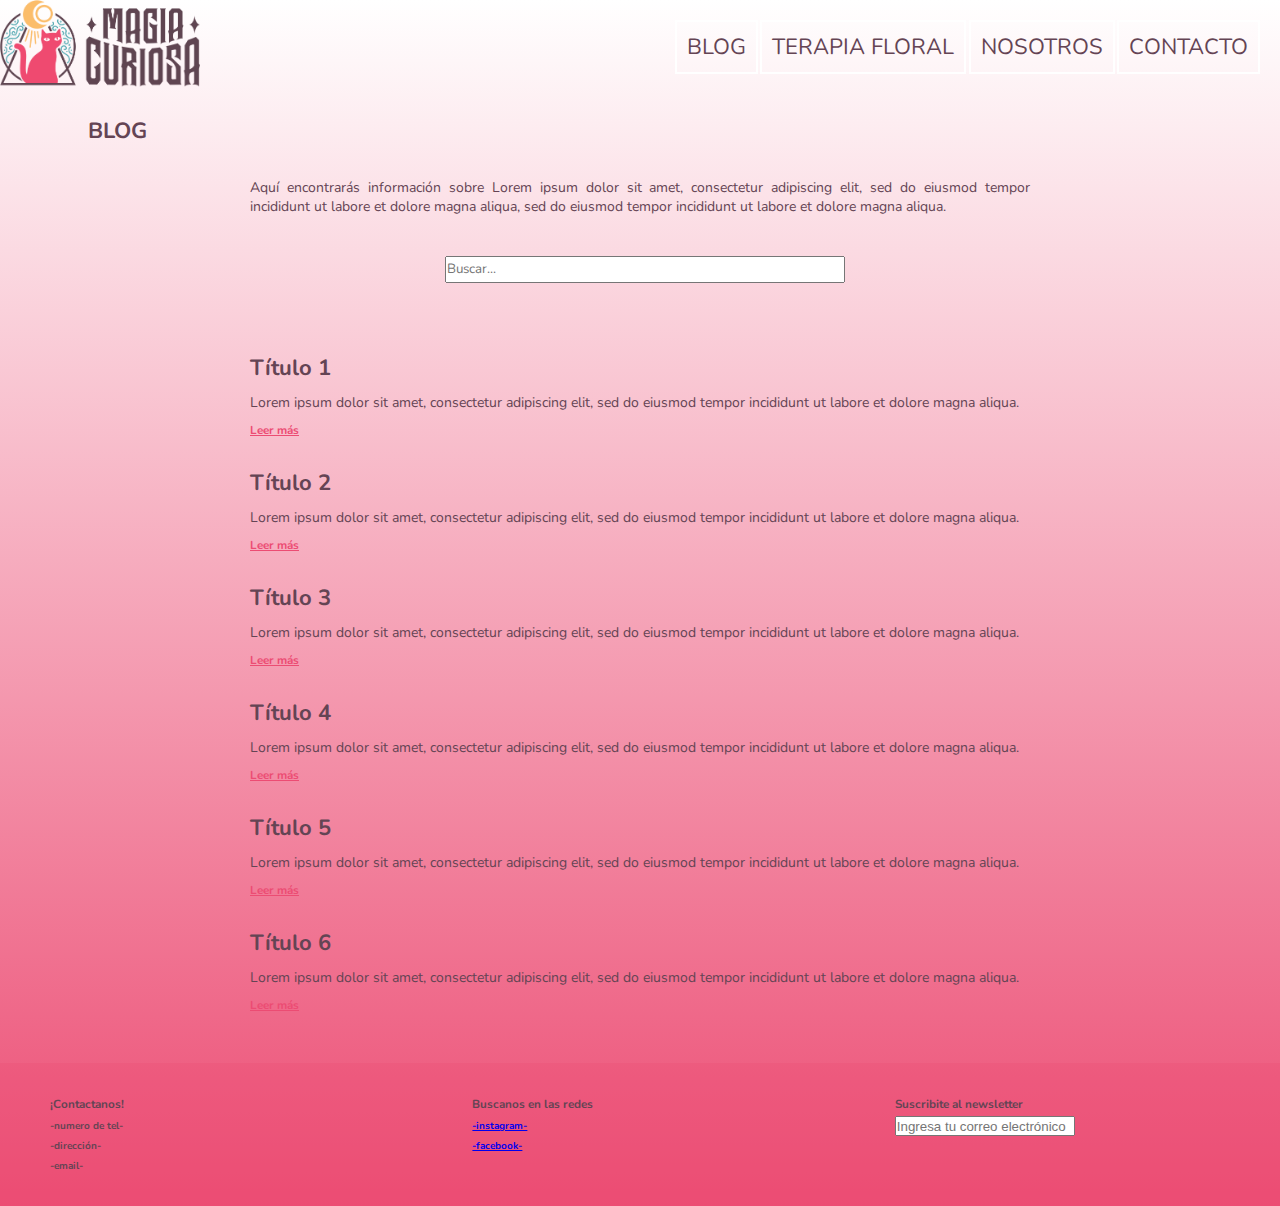
<file: desarrolloweb/views/blog.html>
<!DOCTYPE html>
<html lang="es">
<head>
    <meta charset="UTF-8">
    <meta http-equiv="X-UA-Compatible" content="IE=edge">
    <meta name="viewport" content="width=device-width, initial-scale=1.0">
    <link rel="stylesheet" href="../CSS/estilos.css">
    <link rel="shortcut icon" href="../assets/favicon.ico" type="image/x-icon">
    <link rel="preconnect" href="https://fonts.googleapis.com">
    <link rel="preconnect" href="https://fonts.gstatic.com" crossorigin>
    <link href="https://fonts.googleapis.com/css2?family=Nunito:wght@300&display=swap" rel="stylesheet">
    <title>Blog</title>
</head>

<body>
    <header class="header">
        <div>
            <a href="../index.html"><img src="../assets/logoheader.png" alt="logo" class="header__logo"></a>
        </div>
        <nav class="header__navbar">
                       <ul class="header__navbar--principal">
                <li><a href="blog.html">Blog</a></li>
                <li><a href="terapiafloral.html">Terapia Floral</a></li>
                <li><a href="nosotros.html">Nosotros</a></li>
                <li><a href="contacto.html">Contacto</a></li>
            </ul>
        </nav>
    </header>

    <main >
        <h1 class="main__titulo">BLOG</h1>
        <section class="section__blog">
        <div class="section__blog--div">     
            <p class="section__introduccion">Aquí encontrarás información sobre Lorem ipsum dolor sit amet, consectetur adipiscing elit, sed do eiusmod tempor incididunt ut labore et dolore magna aliqua, sed do eiusmod tempor incididunt ut labore et dolore magna aliqua. </p>   
            <input type="search" placeholder="Buscar..." class="section__buscador">
            
            <div class="section__articulo">
                <h2 class="section__articulo--titulo">Título 1</h2>
                <p class="section__articulo--resumen">Lorem ipsum dolor sit amet, consectetur adipiscing elit, sed do eiusmod tempor incididunt ut labore et dolore magna aliqua. </p>
                <a href="#" class="section__articulo--mas"> <h3> Leer más </h3></a>
            </div>

            <div class="section__articulo">
                <h2 class="section__articulo--titulo">Título 2</h2>
                <p class="section__articulo--resumen">Lorem ipsum dolor sit amet, consectetur adipiscing elit, sed do eiusmod tempor incididunt ut labore et dolore magna aliqua. </p>
                <a href="#" class="section__articulo--mas"> <h3> Leer más </h3></a>
             </div>

            <div class="section__articulo">
                <h2 class="section__articulo--titulo">Título 3</h2>
                <p class="section__articulo--resumen">Lorem ipsum dolor sit amet, consectetur adipiscing elit, sed do eiusmod tempor incididunt ut labore et dolore magna aliqua. </p>
                <a href="#" class="section__articulo--mas"> <h3> Leer más </h3></a>
             </div>

            <div class="section__articulo">
                <h2 class="section__articulo--titulo">Título 4</h2>
                <p class="section__articulo--resumen">Lorem ipsum dolor sit amet, consectetur adipiscing elit, sed do eiusmod tempor incididunt ut labore et dolore magna aliqua. </p>
                <a href="#" class="section__articulo--mas"> <h3> Leer más </h3></a>
            </div>

            <div class="section__articulo">
                <h2 class="section__articulo--titulo">Título 5</h2>
                <p class="section__articulo--resumen">Lorem ipsum dolor sit amet, consectetur adipiscing elit, sed do eiusmod tempor incididunt ut labore et dolore magna aliqua. </p>
                <a href="#" class="section__articulo--mas"> <h3> Leer más </h3></a>
            </div>

            <div class="section__articulo">
                <h2 class="section__articulo--titulo">Título 6</h2>
                <p class="section__articulo--resumen">Lorem ipsum dolor sit amet, consectetur adipiscing elit, sed do eiusmod tempor incididunt ut labore et dolore magna aliqua. </p>
                <a href="#" class="section__articulo--mas"> <h3> Leer más </h3></a>
            </div>
            
            </div>
        </section>
    </main>

     <footer class="footer">
        <div class="footer__contactanos"> 
             <h3>¡Contactanos!</h3>
             <h4>-numero de tel-</h4>
             <h4>-dirección-</h4>
             <h4>-email-</h4>
        </div>

        <div class="footer__social">
            <h3>Buscanos en las redes</h3>
            <a href="#"><h4>-instagram-</h4></a>
            <a href="#"><h4>-facebook-</h4></a>
       </div>

       <div class="footer__newsletter">
             <h3>Suscribite al newsletter</h3>
             <input type="email" name="Email" id="" placeholder="Ingresa tu correo electrónico" class="footer__newsletter--input">   
        </div>
    </footer>
</body>
</html>
</file>
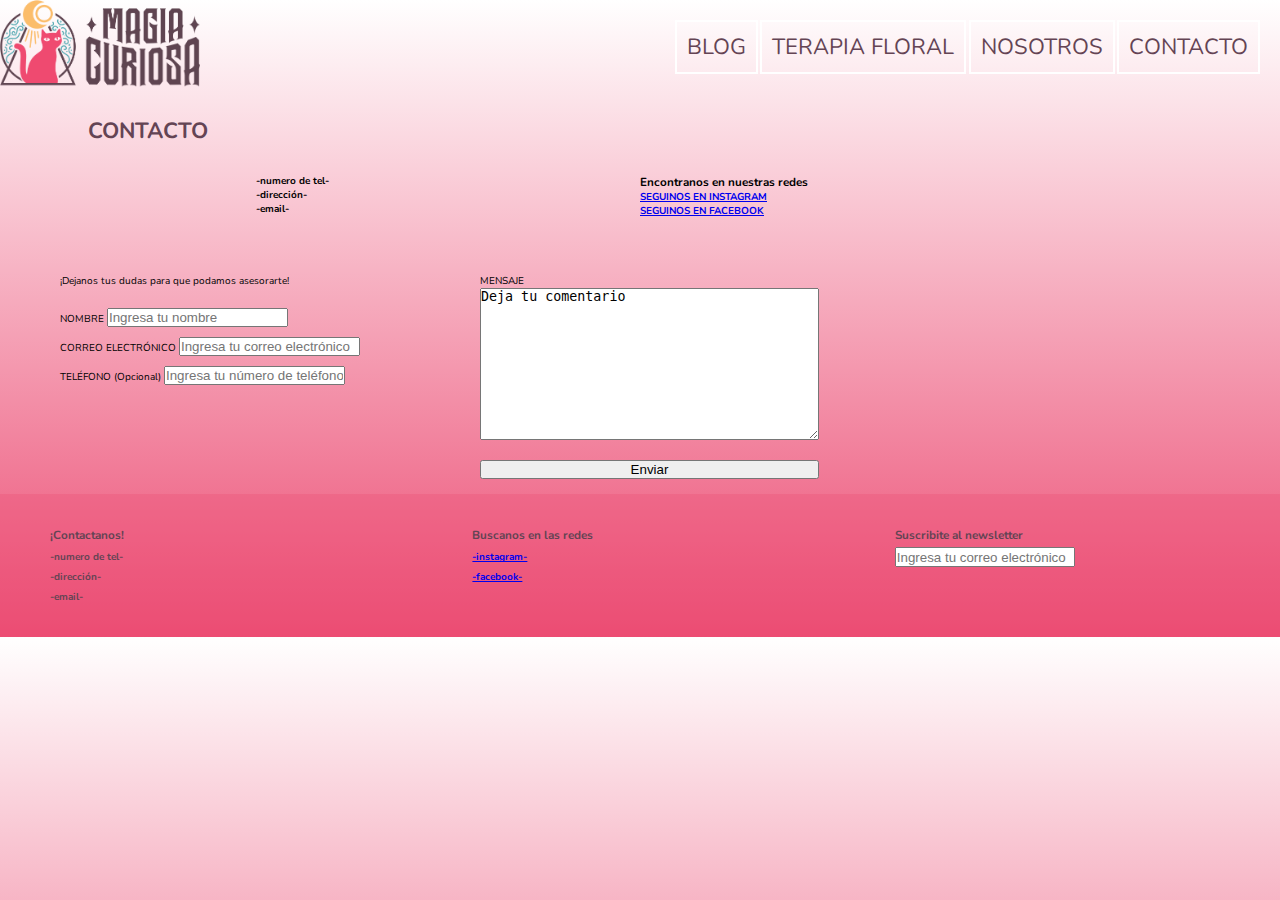
<file: desarrolloweb/views/contacto.html>
<!DOCTYPE html>
<html lang="es">
<head>
    <meta charset="UTF-8">
    <meta http-equiv="X-UA-Compatible" content="IE=edge">
    <meta name="viewport" content="width=device-width, initial-scale=1.0">
    <link rel="stylesheet" href="../CSS/estilos.css">
    <link rel="shortcut icon" href="../assets/favicon.ico" type="image/x-icon">
    <link rel="preconnect" href="https://fonts.googleapis.com">
    <link rel="preconnect" href="https://fonts.gstatic.com" crossorigin>
    <link href="https://fonts.googleapis.com/css2?family=Nunito:wght@300&display=swap" rel="stylesheet">
    <title>Contacto</title>
</head>
<body>
    <header class="header">
        <div>
            <a href="../index.html"><img src="../assets/logoheader.png" alt="logo" class="header__logo"></a>
        </div>
        <nav class="header__navbar">
                       <ul class="header__navbar--principal">
                <li><a href="blog.html">Blog</a></li>
                <li><a href="terapiafloral.html">Terapia Floral</a></li>
                <li><a href="nosotros.html">Nosotros</a></li>
                <li><a href="contacto.html">Contacto</a></li>
            </ul>
        </nav>
    </header>
    <main class="main__contacto">
        <h1 class="main__titulo">CONTACTO</h1>

            <div class="contacto__medios">
                <h4>-numero de tel-</h4>
                <h4>-dirección-</h4>
                <h4>-email-</h4>
            </div>
            <div class="contacto__redes">
                <h3>Encontranos en nuestras redes</h3>
                <a href="#"><h4>SEGUINOS EN INSTAGRAM</h4></a>
                <a href="#"><h4>SEGUINOS EN FACEBOOK</h4></a>
            </div>

            <form action="" class="contacto__formulario">
                <div class="contacto__datos">
                    <label for="Comentario">¡Dejanos tus dudas para que podamos asesorarte!</label>
                    <div class="contacto__datos--nombre">
                        <label for="Nombre">NOMBRE</label>
                         <input type="text" name="Nombre" id="" placeholder="Ingresa tu nombre">
                    </div>
                    <div class="contacto__datos--email">
                        <label for="Email">CORREO ELECTRÓNICO</label>
                        <input type="email" name="Email" id="" placeholder="Ingresa tu correo electrónico"> 
                     </div>
                     <div class="contacto__datos--telefono">
                         <label for="Telefono">TELÉFONO (Opcional)</label>
                         <input type="text" name="Telefono" id="" placeholder="Ingresa tu número de teléfono">
                     </div>
                 </div>
                <div class="contacto__mensaje">
                     <label for="Comentario">MENSAJE</label>
                     <textarea name="Comentario" id="" cols="40" rows="10">Deja tu comentario</textarea>
                     <input type="submit" value="Enviar" class="contacto__mensaje--btn">
                  </div>
    
        </form>
    </main>
    <section></section>
    <footer class="footer">
        <div class="footer__contactanos">
             <h3>¡Contactanos!</h3>
             <h4>-numero de tel-</h4>
             <h4>-dirección-</h4>
             <h4>-email-</h4>
        </div>

        <div class="footer__social">
            <h3>Buscanos en las redes</h3>
            <a href="#"><h4>-instagram-</h4></a>
            <a href="#"><h4>-facebook-</h4></a>
       </div>

       <div class="footer__newsletter">
             <h3>Suscribite al newsletter</h3>
             <input type="email" name="Email" id="" placeholder="Ingresa tu correo electrónico" class="footer__newsletter--input">   
        </div>
    </footer>
</body>
</html>
</file>
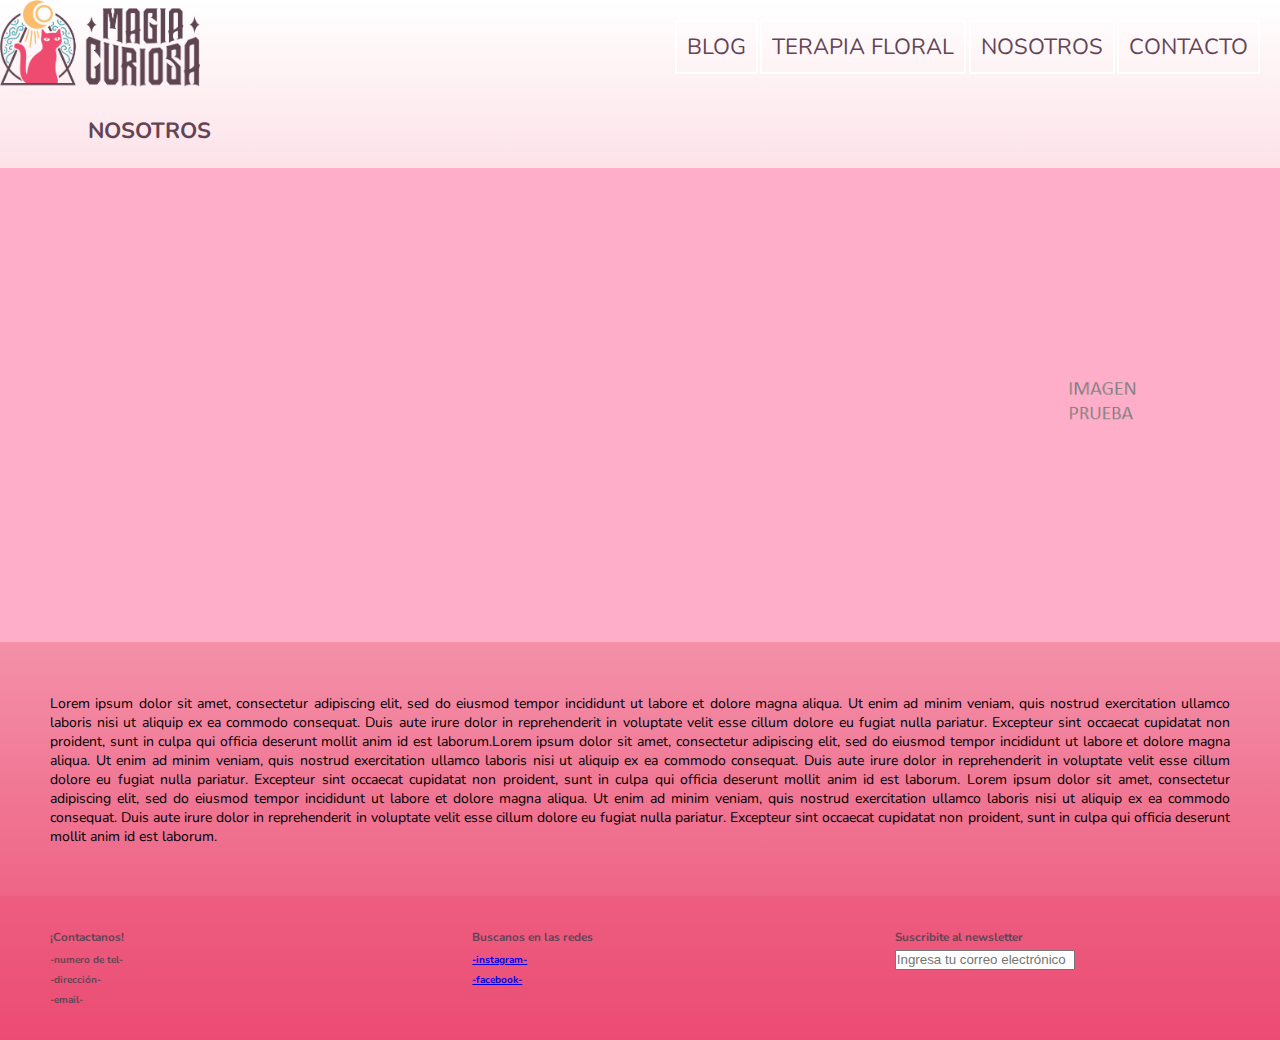
<file: desarrolloweb/views/nosotros.html>
<!DOCTYPE html>
<html lang="es">
<head>
    <meta charset="UTF-8">
    <meta http-equiv="X-UA-Compatible" content="IE=edge">
    <meta name="viewport" content="width=device-width, initial-scale=1.0">
    <link rel="stylesheet" href="../CSS/estilos.css">
    <link rel="shortcut icon" href="../assets/favicon.ico" type="image/x-icon">
    <link rel="preconnect" href="https://fonts.googleapis.com">
    <link rel="preconnect" href="https://fonts.gstatic.com" crossorigin>
    <link href="https://fonts.googleapis.com/css2?family=Nunito:wght@300&display=swap" rel="stylesheet">
    <title>Nosotros</title>
</head>
<body>
    <header class="header">
        <div>
            <a href="../index.html"><img src="../assets/logoheader.png" alt="logo" class="header__logo"></a>
        </div>
        <nav class="header__navbar">
                       <ul class="header__navbar--principal">
                <li><a href="blog.html">Blog</a></li>
                <li><a href="terapiafloral.html">Terapia Floral</a></li>
                <li><a href="nosotros.html">Nosotros</a></li>
                <li><a href="contacto.html">Contacto</a></li>
            </ul>
        </nav>
    </header>
    <main class="main__nosotros">
        <div class="banner">
            <h1 class="main__titulo">NOSOTROS</h1>
            <img src="../assets/fondoprueba.png" alt="Bienvenidos" class="banner__img">
       </div>
       <p class="nosotros__texto">Lorem ipsum dolor sit amet, consectetur adipiscing elit, sed do eiusmod tempor incididunt ut labore et dolore magna aliqua. Ut enim ad minim veniam, quis nostrud exercitation ullamco laboris nisi ut aliquip ex ea commodo consequat. Duis aute irure dolor in reprehenderit in voluptate velit esse cillum dolore eu fugiat nulla pariatur. Excepteur sint occaecat cupidatat non proident, sunt in culpa qui officia deserunt mollit anim id est laborum.Lorem ipsum dolor sit amet, consectetur adipiscing elit, sed do eiusmod tempor incididunt ut labore et dolore magna aliqua. Ut enim ad minim veniam, quis nostrud exercitation ullamco laboris nisi ut aliquip ex ea commodo consequat. Duis aute irure dolor in reprehenderit in voluptate velit esse cillum dolore eu fugiat nulla pariatur. Excepteur sint occaecat cupidatat non proident, sunt in culpa qui officia deserunt mollit anim id est laborum.
        Lorem ipsum dolor sit amet, consectetur adipiscing elit, sed do eiusmod tempor incididunt ut labore et dolore magna aliqua. Ut enim ad minim veniam, quis nostrud exercitation ullamco laboris nisi ut aliquip ex ea commodo consequat. Duis aute irure dolor in reprehenderit in voluptate velit esse cillum dolore eu fugiat nulla pariatur. Excepteur sint occaecat cupidatat non proident, sunt in culpa qui officia deserunt mollit anim id est laborum.
       </p>
          
    </main>

    <footer class="footer">
        <div class="footer__contactanos">
             <h3>¡Contactanos!</h3>
             <h4>-numero de tel-</h4>
             <h4>-dirección-</h4>
             <h4>-email-</h4>
        </div>

        <div class="footer__social">
            <h3>Buscanos en las redes</h3>
            <a href="#"><h4>-instagram-</h4></a>
            <a href="#"><h4>-facebook-</h4></a>
       </div>

       <div class="footer__newsletter">
             <h3>Suscribite al newsletter</h3>
             <input type="email" name="Email" id="" placeholder="Ingresa tu correo electrónico" class="footer__newsletter--input">   
        </div>
    </footer>
</body>
</html>
</file>
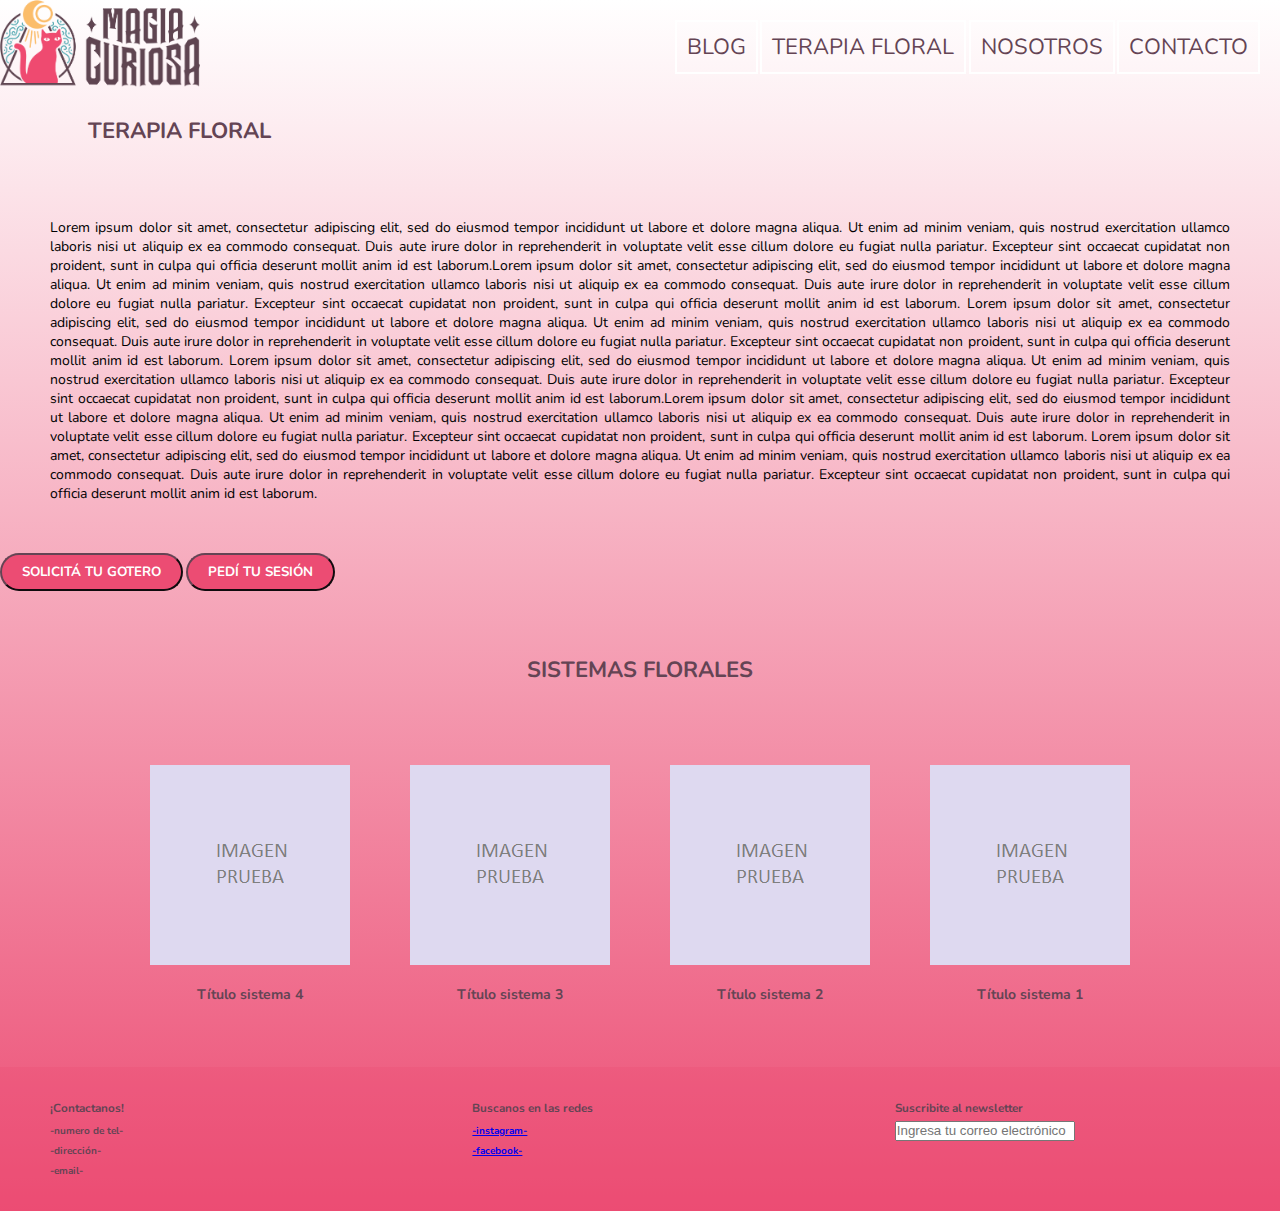
<file: desarrolloweb/views/terapiafloral.html>
<!DOCTYPE html>
<html lang="es">
<head>
    <meta charset="UTF-8">
    <meta http-equiv="X-UA-Compatible" content="IE=edge">
    <meta name="viewport" content="width=device-width, initial-scale=1.0">
    <link rel="stylesheet" href="../CSS/estilos.css">
    <link rel="shortcut icon" href="../assets/favicon.ico" type="image/x-icon">
    <link rel="preconnect" href="https://fonts.googleapis.com">
    <link rel="preconnect" href="https://fonts.gstatic.com" crossorigin>
    <link href="https://fonts.googleapis.com/css2?family=Nunito:wght@300&display=swap" rel="stylesheet">
    <title>Terapia Floral</title>
</head>
<body>
    <header class="header">
        <div>
            <a href="../index.html"><img src="../assets/logoheader.png" alt="logo" class="header__logo"></a>
        </div>
        <nav class="header__navbar">
                       <ul class="header__navbar--principal">
                <li><a href="blog.html">Blog</a></li>
                <li><a href="terapiafloral.html">Terapia Floral</a></li>
                <li><a href="nosotros.html">Nosotros</a></li>
                <li><a href="contacto.html">Contacto</a></li>
            </ul>
        </nav>
    </header>
    <main class="main__terapia">
        <h1 class="main__titulo">TERAPIA FLORAL</h1>
        <p class="terapia__texto">Lorem ipsum dolor sit amet, consectetur adipiscing elit, sed do eiusmod tempor incididunt ut labore et dolore magna aliqua. Ut enim ad minim veniam, quis nostrud exercitation ullamco laboris nisi ut aliquip ex ea commodo consequat. Duis aute irure dolor in reprehenderit in voluptate velit esse cillum dolore eu fugiat nulla pariatur. Excepteur sint occaecat cupidatat non proident, sunt in culpa qui officia deserunt mollit anim id est laborum.Lorem ipsum dolor sit amet, consectetur adipiscing elit, sed do eiusmod tempor incididunt ut labore et dolore magna aliqua. Ut enim ad minim veniam, quis nostrud exercitation ullamco laboris nisi ut aliquip ex ea commodo consequat. Duis aute irure dolor in reprehenderit in voluptate velit esse cillum dolore eu fugiat nulla pariatur. Excepteur sint occaecat cupidatat non proident, sunt in culpa qui officia deserunt mollit anim id est laborum.
            Lorem ipsum dolor sit amet, consectetur adipiscing elit, sed do eiusmod tempor incididunt ut labore et dolore magna aliqua. Ut enim ad minim veniam, quis nostrud exercitation ullamco laboris nisi ut aliquip ex ea commodo consequat. Duis aute irure dolor in reprehenderit in voluptate velit esse cillum dolore eu fugiat nulla pariatur. Excepteur sint occaecat cupidatat non proident, sunt in culpa qui officia deserunt mollit anim id est laborum.
            Lorem ipsum dolor sit amet, consectetur adipiscing elit, sed do eiusmod tempor incididunt ut labore et dolore magna aliqua. Ut enim ad minim veniam, quis nostrud exercitation ullamco laboris nisi ut aliquip ex ea commodo consequat. Duis aute irure dolor in reprehenderit in voluptate velit esse cillum dolore eu fugiat nulla pariatur. Excepteur sint occaecat cupidatat non proident, sunt in culpa qui officia deserunt mollit anim id est laborum.Lorem ipsum dolor sit amet, consectetur adipiscing elit, sed do eiusmod tempor incididunt ut labore et dolore magna aliqua. Ut enim ad minim veniam, quis nostrud exercitation ullamco laboris nisi ut aliquip ex ea commodo consequat. Duis aute irure dolor in reprehenderit in voluptate velit esse cillum dolore eu fugiat nulla pariatur. Excepteur sint occaecat cupidatat non proident, sunt in culpa qui officia deserunt mollit anim id est laborum.
            Lorem ipsum dolor sit amet, consectetur adipiscing elit, sed do eiusmod tempor incididunt ut labore et dolore magna aliqua. Ut enim ad minim veniam, quis nostrud exercitation ullamco laboris nisi ut aliquip ex ea commodo consequat. Duis aute irure dolor in reprehenderit in voluptate velit esse cillum dolore eu fugiat nulla pariatur. Excepteur sint occaecat cupidatat non proident, sunt in culpa qui officia deserunt mollit anim id est laborum.
        </p>
        <input type="submit" value="SOLICITÁ TU GOTERO" class="terapia__gotero--btn">
        <input type="submit" value="PEDÍ TU SESIÓN" class="terapia__sesion--btn">

        <section class="section__sistemas">
            <h2  class="sistemas__titulo">SISTEMAS FLORALES</h2>
                <div class="sistemas__articulo">
                   <img src="../assets/blogdestacadosprueba.png" alt="Sistema 1" class="sistemas__img--1">
                   <a href="#"class="sistemas__subtitulo">Título sistema 1</a>
               </div>
               <div class="sistemas__articulo">
                   <img src="../assets/blogdestacadosprueba.png" alt="Sistema 2" class="sistemas__img--2">
                   <a href="#"class="sistemas__subtitulo">Título sistema 2</a>
               </div>
               <div class="sistemas__articulo">
                   <img src="../assets/blogdestacadosprueba.png" alt="Sistema 3" class="sistemas__img--3">
                   <a href="#"class="sistemas__subtitulo">Título sistema 3</a>
               </div>
               <div class="sistemas__articulo">
                   <img src="../assets/blogdestacadosprueba.png" alt="Sistema 4" class="sistemas__img--4">
                   <a href="#"class="sistemas__subtitulo">Título sistema 4</a>
               </div>
       </section>

    </main>


    <footer class="footer">
        <div class="footer__contactanos">
             <h3>¡Contactanos!</h3>
             <h4>-numero de tel-</h4>
             <h4>-dirección-</h4>
             <h4>-email-</h4>
        </div>

        <div class="footer__social">
            <h3>Buscanos en las redes</h3>
            <a href="#"><h4>-instagram-</h4></a>
            <a href="#"><h4>-facebook-</h4></a>
       </div>

       <div class="footer__newsletter">
             <h3>Suscribite al newsletter</h3>
             <input type="email" name="Email" id="" placeholder="Ingresa tu correo electrónico" class="footer__newsletter--input">   
        </div>
    </footer>
</body>
</html>
</file>
<file: desarrolloweb/CSS/estilos.css>
/* -------NORMALIZE------- */

:root{
    /* Colors */
    --primary: #FFFFFF;
    --secondary: #ec4c73;
    --text-color: #644454;

    /* Spacings */
    --spacing-large: 6rem;
    --spacing-medium: 2.4rem;
    --spacing-small: 2rem;
    --spacing-xsmal: 1rem;

    /* Font family */
    --font-principal: 'Nunito', sans-serif;

    /* Font sizes */
    --text-large: 5.2em;
    --text-medium: 2.2em;
    --text-base: 1.6em;
    --text-small:1.4em;
    --text-xsmall:1em;
    --text-xxsmall:0.8em;

}

*::after,
*::before,
*{
    margin: 0;
    padding: 0;
    box-sizing: border-box;
}

html {
    font-size: 62.5%;
}

/* -------IMG-------- */
img{
    width: 100%;
}
/*-------------------------HEADER---------------------------*/

.header{
    display: flex;
    justify-content: space-between;
}
.header__logo{
    max-width:200px;
}

.header__navbar{
    list-style-type: none;
    text-align: right;
    padding: var(--spacing-small);
}

.header__navbar--principal li {
    display: inline-block;
    padding: var(--spacing-xsmal);
    border:2px solid #FFFFFF;
    transition: all 1s;
    }

    .header__navbar--principal li:hover {
        border-color: var(--secondary);
    
        }
    
.header__navbar--principal a {
    text-decoration: none;
    text-transform: uppercase;
    color: #644454;
    padding:var(--spacing-small) 0;
    font-size: var(--text-medium);
    font-family: var(--font-principal)
        
    }

/* ------------------------MAIN------------------------- */
/*--------BANNER--------*/

.banner{
    position: relative;
    display: inline-block;
    text-align: left;
}



    @keyframes bienvenida {
        0%   {color: #a10c32;}
        15%  {color: #644454;}
        30%  {color: #a10c32;}
        45%  {color: #ec4c73;}
        60% {color: #ff94af;}
        75%  {color: #ff84a3;}
        90%  {color: #ec4c73;}
        100%   {color: #a10c32;}
      }
      
      .banner__bienvenida {
        font-size: var(--text-large);
        color:var(--secondary);
        position: absolute;
        left: 5%;
        top: 15%;
        font-family: var(--font-principal);
        animation-name: bienvenida;
        animation-iteration-count: infinite;
        animation-duration: 3s;
          }

.banner__descripcion {
    position: absolute;
    left: 5%;
    top: 40%;
    width: 50%;
    color: var(--text-color);
    font-family: var(--font-principal);
    font-size: var(--text-small);
    text-align: justify;
}

.banner__btn{
    position: absolute;
    left: 20%;
    top: 70%;
    padding: 0.8rem 2rem 0.8rem 2rem;
    border-radius: 20px;
    border-color: var(--text-color);
    color: var(--text-color);
    background-color:var(--primary);
    font-family: var(--font-principal);
    font-weight: bolder;
    text-align: center;
    transition: background ease-in .3s;
}

.banner__btn:hover {
    background: #ec4c73;
}


.banner__img{
    z-index: -1;
}

/* ----------ARTICULOS BLOG HOME---------- */

.destacados{
    display:grid;
    grid-template-areas: 
        "titulo titulo titulo titulo"
        "articulo1 articulo2 articulo3 articulo4";
    gap: var(--spacing-large);
    justify-content: center;
    padding: var(--spacing-small);
    margin: var(--spacing-medium);

}

.destacados__titulo{
    display: grid;
    grid-area: titulo;
    padding: var(--spacing-small);
    text-align: center;
    color:var(--text-color);
    font-size: var(--text-large);
    font-family: var(--font-principal);
    font-weight:bolder;
}

.destacados__articulo{
    display: flex;
    flex-direction: column;
    gap:var(--spacing-xsmall);
    flex: 1 1 clamp(300px, 30%, 400px);
}

.destacados__articulo:nth-last-of-type(1){
    grid-area: articulo1;
}

.destacados__articulo:nth-last-of-type(2){
    grid-area: articulo2;
}

.destacados__articulo:nth-last-of-type(3){
    grid-area: articulo3;
}

.destacados__articulo:nth-last-of-type(4){
    grid-area: articulo4;
}

.destacados__info{
    display: flex;
    flex-direction: column;
    padding: var(--spacing-small);

}

.destacados_articulo--titulo{
    font-family: var(--font-principal);
    text-align: center;
    font-size:var(--text-medium);
    color: var(--text-color);
    font-weight: bolder;
}

.destacados_articulo--subtitulo{
    font-family: var(--font-principal);
    text-align: left;
    color: var(--text-color);
    font-size: var(--text-xsmall);
    margin-top: 0.8rem;
}

.descatados__leer{
    font-family: var(--font-principal);
    text-align: center;
    color: var(--secondary);
    font-size: var(--text-small);
    margin-top: 1rem;
    font-weight: bolder;
    text-decoration: none;

}


/* --------BLOG-------- */

.section__blog{
    font-family: var(--font-principal);
    color: var(--text-color);
    display: inline-block;
    vertical-align: middle;
    justify-content: center;
    width: fit-content;
    height: fit-content;
    margin: 1em 25em 5em 25em;


}

.section__buscador{
    font-family: var(--font-principal);
    color: var(--text-color);
    height: 2em;
    width: 30em;
    margin: 3em 25% 3em 25%;
    vertical-align: middle;

}

.section__introduccion{
    font-size: var(--text-small);
    justify-content: center;
    text-align: justify;
 }


.section__articulo{
    margin-top: 3rem;
}

.section__articulo--titulo{
    font-size: var(--text-medium);
}

.section__articulo--resumen{
    font-size: var(--text-small);
    margin-top: 1rem;
    margin-bottom: 1rem;
}

.section__articulo--mas{
    font-size: var(--text-xsmall);
    color: var(--secondary);

}

/* -----------------------PARA ENTREGA TP4------------------- */
   
body {
    background: linear-gradient(to top, #ec4c73 , #ffffff);
    height: 100%;
   }



/* --------NOSOTROS-------- */

.nosotros__texto{
    font-family: var(--font-principal);
    font-size: var(--text-small);
    text-align: justify;
    padding: 5rem;
    height: fit-content;
}

/* ---------CONTACTO--------- */

.main__contacto {
    width: 100%;
    height: 40rem;
    position: relative;

}

.contacto__medios{
    font-family: var(--font-principal);
    position: absolute;
    display: flex;
    flex-direction:column;
    top: 8rem;
    left: 20%;
}

.contacto__redes{
    font-family: var(--font-principal);
    position: absolute;
    display: flex;
    flex-direction:column;
    top: 8rem;
    left: 50%;
}


.contacto__formulario{
    font-family: var(--font-principal);
    position: absolute;
    display: flex;
    flex-direction:inline-block;
    height: 30rem;
    top: 15rem;

}

.contacto__datos{
    display: flex;
    flex-direction: column;
    left: 20%;
    margin: 3rem 6rem 0rem 6rem;
}

.contacto__mensaje{
    display: flex;
    flex-direction: column;
    left: 70%;
    margin: 3rem 6rem 0rem 6rem;
}

.contacto__datos--nombre{
    margin-top: 2rem;
}

.contacto__datos--email{
    margin-top: 1rem;
}

.contacto__datos--telefono{
    margin-top: 1rem;
}

.contacto__mensaje--btn{
    margin-top: 2rem;
}

/* ----------TERAPIAS FLORALES--------- */

.terapia__texto {
    font-family: var(--font-principal);
    font-size: var(--text-small);
    text-align: justify;
    padding: 5rem;
    height: fit-content;
}

.terapia__gotero--btn{
    padding: 0.8rem 2rem 0.8rem 2rem;
    border-radius: 20px;
    border-color: var(--text-color);
    color:var(--primary);
    background-color:var(--secondary);
    font-family: var(--font-principal);
    font-weight: bolder;
    text-align: left;
}

.terapia__sesion--btn{
justify-content: center;
    padding: 0.8rem 2rem 0.8rem 2rem;
    border-radius: 20px;
    border-color: var(--text-color);
    color:var(--primary);
    background-color:var(--secondary);
    font-family: var(--font-principal);
    font-weight: bolder;
    text-align: right;
}

.section__sistemas{
    display:grid;
    grid-template-areas: 
        "titulo titulo titulo titulo"
        "articulo1 articulo2 articulo3 articulo4";
    gap: var(--spacing-large);
    justify-content: center;
    padding: var(--spacing-small);
    margin: var(--spacing-medium);

}
.sistemas__titulo{
    display: grid;
    grid-area: titulo;
    padding: var(--spacing-small);
    text-align: center;
    color:var(--text-color);
    font-size: var(--text-medium);
    font-family: var(--font-principal);
    font-weight:bolder;
}

.sistemas__articulo{
    display: flex;
    flex-direction: column;
    gap:var(--spacing-xsmall);
    flex: 1 1 clamp(300px, 30%, 400px);
}

.sistemas__articulo:nth-last-of-type(1){
    grid-area: articulo1;
}

.sistemas__articulo:nth-last-of-type(2){
    grid-area: articulo2;
}

.sistemas__articulo:nth-last-of-type(3){
    grid-area: articulo3;
}

.sistemas__articulo:nth-last-of-type(4){
    grid-area: articulo4;
}

.sistemas__articulo{
    display: flex;
    flex-direction: column;
    padding: var(--spacing-xsmall);

}

.sistemas__subtitulo{
    font-family: var(--font-principal);
    text-align: center;
    font-weight: bolder;
    font-size:var(--text-small);
    color: var(--text-color);
    text-decoration: none;
    padding: var(--text-small);
}


/* MAIN TITULOS PAG */
.main__titulo{
    font-family: var(--font-principal);
    padding: 1em 4em 1em;
    font-size: var(--text-medium);
    color: var(--text-color);
    font-weight: bolder;
}

/* --------FOOTER-------- */

.footer {
    display: flex;
    line-height: 2;
    font-family: var(--font-principal);
    background-color: #ec4c744f;
    width: 100%;
    font-size: var(--text-xsmall);
}

.footer__contactanos{
    padding: 3rem 5rem 3rem 5rem;
    width: 33%;
    vertical-align: middle;
    color: var(--text-color);
}

.footer__social{
    padding: 3rem 5rem 3rem 5rem;
    width: 33%;
    vertical-align: middle;
    color: var(--text-color);
    text-decoration: none;
}

.footer__newsletter{
    padding: 3rem 5rem 3rem 5rem;
    width: 33%;
    vertical-align: middle;
    color: var(--text-color);
}

.footer__newsletter--input{
    height: 2rem;
    width: 18rem;
}



/* -----------------------------------MQ---------------------------------- */

/* -----Mobile------ */
@media screen and (max-width:480px) {
    /* HEADER */
    .header{
        display: flex;
        justify-content: center;
        flex-direction: column;
        vertical-align: center;
        font-size: var(--text-xxsmall);
    }

    .header__logo{
        max-width: 150px;
        text-align: center;
    }

    .header__navbar--principal li {
        display: block;
        padding: var(--spacing-xsmall);
        text-align: center;
        }

    /* BANNER */
   
    .banner{
        position: relative;
        display: inline-block;
        text-align: center;
    }
    
    .banner__bienvenida {
        font-size: var(--text-medium);
        color:var(--secondary);
        position: absolute;
        text-align: center;
        font-family: var(--font-principal);
        left: 30%;
        right: 20%;
        top: 10%;
        width: 40%;
        }
    
    .banner__descripcion {
        position: absolute;
        left: 10%;
        top: 25%;
        padding: var(--spacing-small);
        width: 80%;
        color: var(--text-color);
        font-family: var(--font-principal);
        font-size: var(--text-small);
        text-align: justify;
    }
    
    .banner__btn{
        position: absolute;
        padding: 0.8rem 2rem 0.8rem 2rem;
        border-radius: 20px;
        border-color: var(--text-color);
        color: var(--text-color);
        background-color:var(--primary);
        font-family: var(--font-principal);
        font-weight: bolder;
        text-align: center;
        top: 65%;
        left: 50%;
        transform: translate(-50%, -50%);
    }
    
    .banner__img{
        z-index: -1;
        height: 70rem;
    }


    /* ARTICULOS */
    .destacados {
        display: flex;
        flex-direction: column;
        flex-wrap: wrap;
    }

    .destacados__titulo {
        font-size: var(--spacing-medium);
    }
    /* FOOTER */
    .footer {
        display: flex;
        flex-direction: column;
        width: 100%;
    }
        
    .footer__contactanos{
        width: 100%;
        padding: 4rem 5rem 1rem 5rem;
    }

    .footer__social{
        width: 100%;
        padding: 2rem 5rem 2rem 5rem;
    }

    .footer__newsletter{
        width: 100%;
        padding: 1rem 5rem 4rem 5rem;
    }

    .footer__newsletter--input{
        height: 2rem;
        width: 18rem;
    }

    /* MAIN TITULOS PAG */
    .main__titulo{
        padding-left: 2em;
    }
}



/* -----Tablet------ */
@media screen and (min-width: 481px) and (max-width: 978px) {
    
    /* HEADER */
    .header{
        display: flex;
        justify-content: space-between;
        font-size: var(--text-xxsmall);
    }

    /* BANNER */

    .banner{
        position: relative;
        display: inline-block;
        text-align: center;
    }
    
    .banner__bienvenida {
        font-size: var(--text-medium);
        color:var(--secondary);
        position: absolute;
        text-align: left;
        font-family: var(--font-principal);
        left: 10%;
        right: 20%;
        top: 10%;
        width: 90%;
        }
    
    .banner__descripcion {
        position: absolute;
        text-align: justify;
        left: 5%;
        top: 20%;
        padding: var(--spacing-small);
        width: 60%;
        color: var(--text-color);
        font-family: var(--font-principal);
        font-size: var(--text-small);
    }
    
    .banner__btn{
        position: absolute;
        padding: 0.8rem 2rem 0.8rem 2rem;
        border-radius: 20px;
        border-color: var(--text-color);
        color: var(--text-color);
        background-color:var(--primary);
        font-family: var(--font-principal);
        font-weight: bolder;
        text-align: center;
        top: 80%;
        left: 20%;
        transform: translate(-50%, -50%);
    }
    
    .banner__img{
        z-index: -1;
    }

    /* ARTICULOS DESTACADOS */
    .destacados {
        display: flex;
        flex-direction: row;
        flex-wrap: wrap;
    }

    .destacados>div{
        width: 50%;
    }


}
</file>
